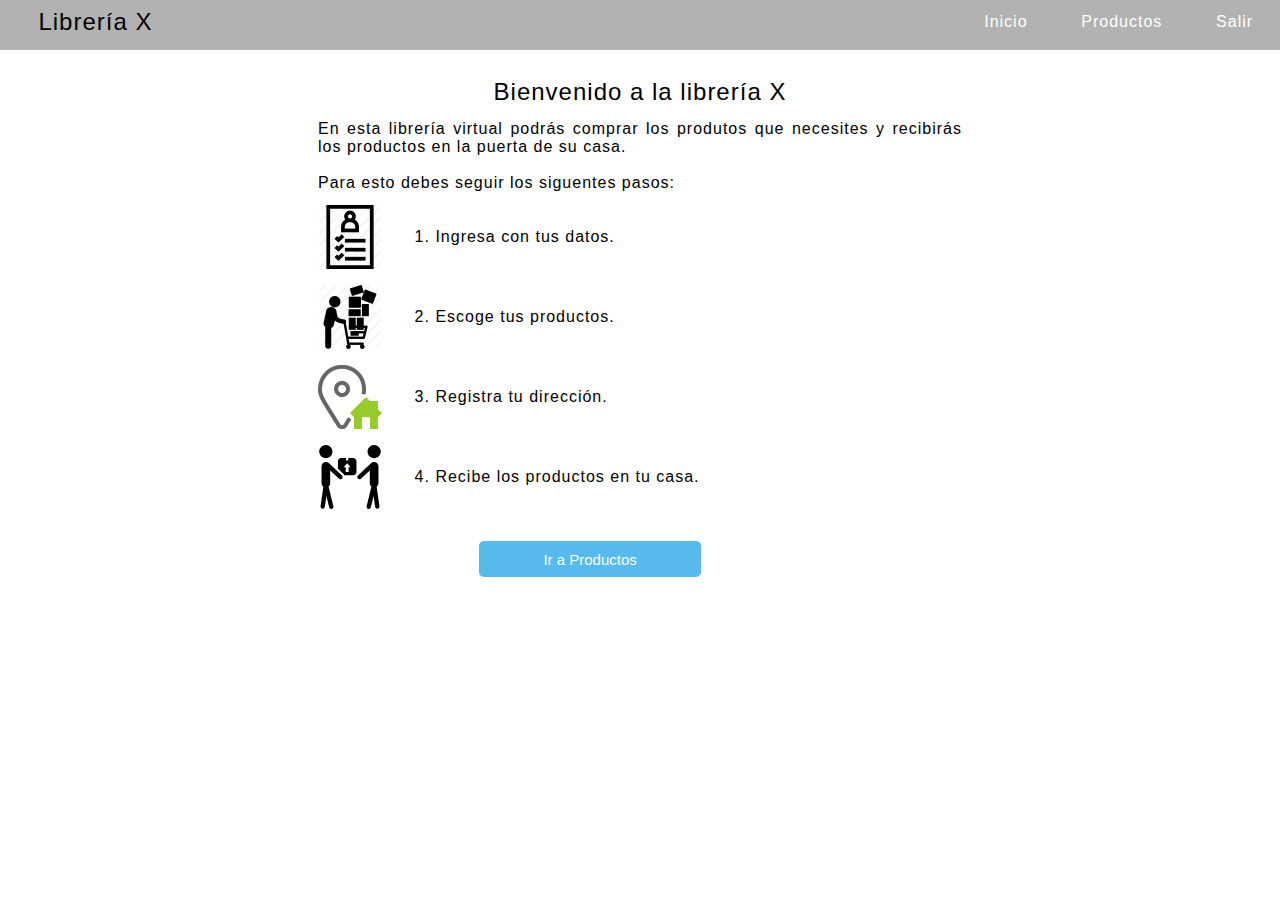
<file: index.html>
<!DOCTYPE html>
<html lang="es">
<head>
	<meta charset="utf-8">
	<meta name="viewport" content="width=device-width, initial-scale=1,maximum-scale=1">
	<title>Bienvenidos | Librería X</title>
	<link rel="stylesheet" type="text/css" href="css/landing.css">
</head>
<body>
	<nav>
		<div class="title">
			<h2>Librería X</h2>
		</div>
		<ul>
			<li><a href="index.html">Inicio</a></li>
			<li><a href="catalogo.html">Productos</a></li>
			<li><a href="#">Salir</a></li>
		</ul>
	</nav>
	<div class="clearfix"></div>
	<div class="contenedor">
		<div class="titulo">
			<h2>Bienvenido a la librería X</h2>
		</div>
		<div class="cuerpo">
			<section>
				<p>
					En esta librería virtual podrás comprar los produtos que necesites y recibirás los productos en la puerta de su casa.
				</p><br>
				<p>Para esto debes seguir los siguentes pasos: </p>

				<div class="imagen">
					<img src="img/icons/registro.png"> <p id="descripcion">1. Ingresa con tus datos.</p>
				</div>
				<div class="imagen1">
					<img src="img/icons/comprar.png"> <p id="descripcion">2. Escoge tus productos.</p>
				</div>
				<div class="imagen2">
					<img src="img/icons/direccion.png"> <p id="descripcion">3. Registra tu dirección.</p>
				</div>
				<div class="imagen3">
					<img src="img/icons/entrega.svg"> <p id="descripcion">4. Recibe los productos en tu casa.</p>
				</div>
			</section>
			<div class="btn">
				<a href="catalogo.html">Ir a Productos</a>
			</div>
		</div>
	</div>
</body>
</html>
</file>
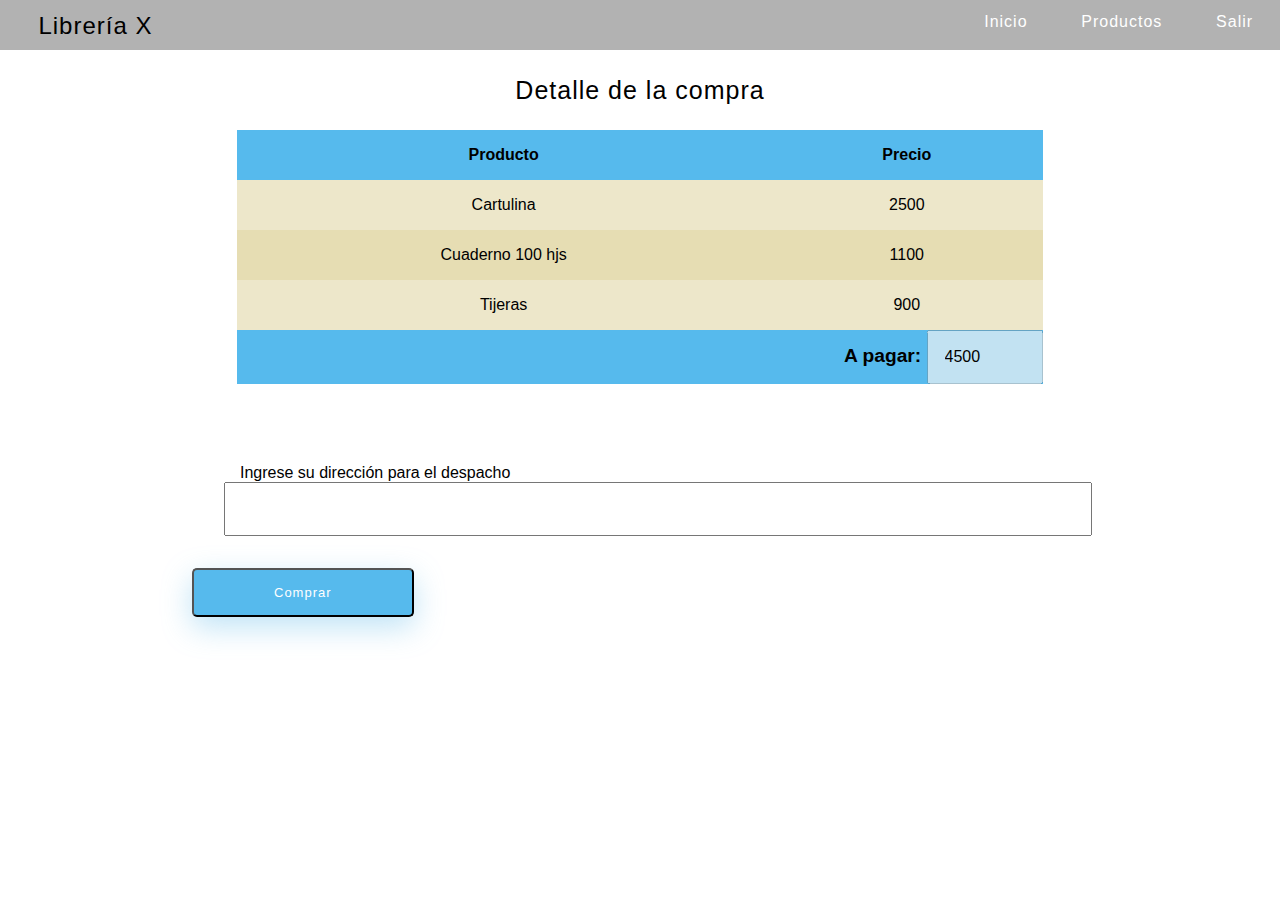
<file: detalle_compra.html>
<!DOCTYPE html>
<html lang="es">
<head>
	<meta charset="utf-8">
	<title>Detalle de Compra</title>
	<link rel="stylesheet" type="text/css" href="css/detalle.css">
</head>
<body>
	<nav>
		<div class="title">
			<h2>Librería X</h2>
		</div>
		<ul>
			<li><a href="index.html">Inicio</a></li>
			<li><a href="catalogo.html">Productos</a></li>
			<li><a href="#">Salir</a></li>
		</ul>
	</nav>
	<div class="titulo">
		<h2>Detalle de la compra</h2>
	</div>
	<div class="contenedor">
		<table class="tabla">
				<tr id="firstrow">
					<th>Producto</th>
					<th>Precio</th>
				</tr>
				<tr>
					<td>Cartulina</td>
					<td>2500</td>
				</tr>
				<tr>
					<td>Cuaderno 100 hjs</td>
					<td>1100</td>
				</tr>	
				<tr>
					<td>Tijeras</td>
					<td>900</td>
				</tr>
		</table>
		<div class="total">
			<label for="label">A pagar:</label>
			<input type="text" name="total" value="4500" readonly disabled>
		</div>
	</div>
	<div class="direccion">
		<label for="direccion">Ingrese su dirección para el despacho</label>
		<input type="text" name="direccion" required>
	</div>
	<div class="btn">
		<input type="submit" name="btn" value="Comprar" id="btn">
	</div>
</body>
</html>
</file>
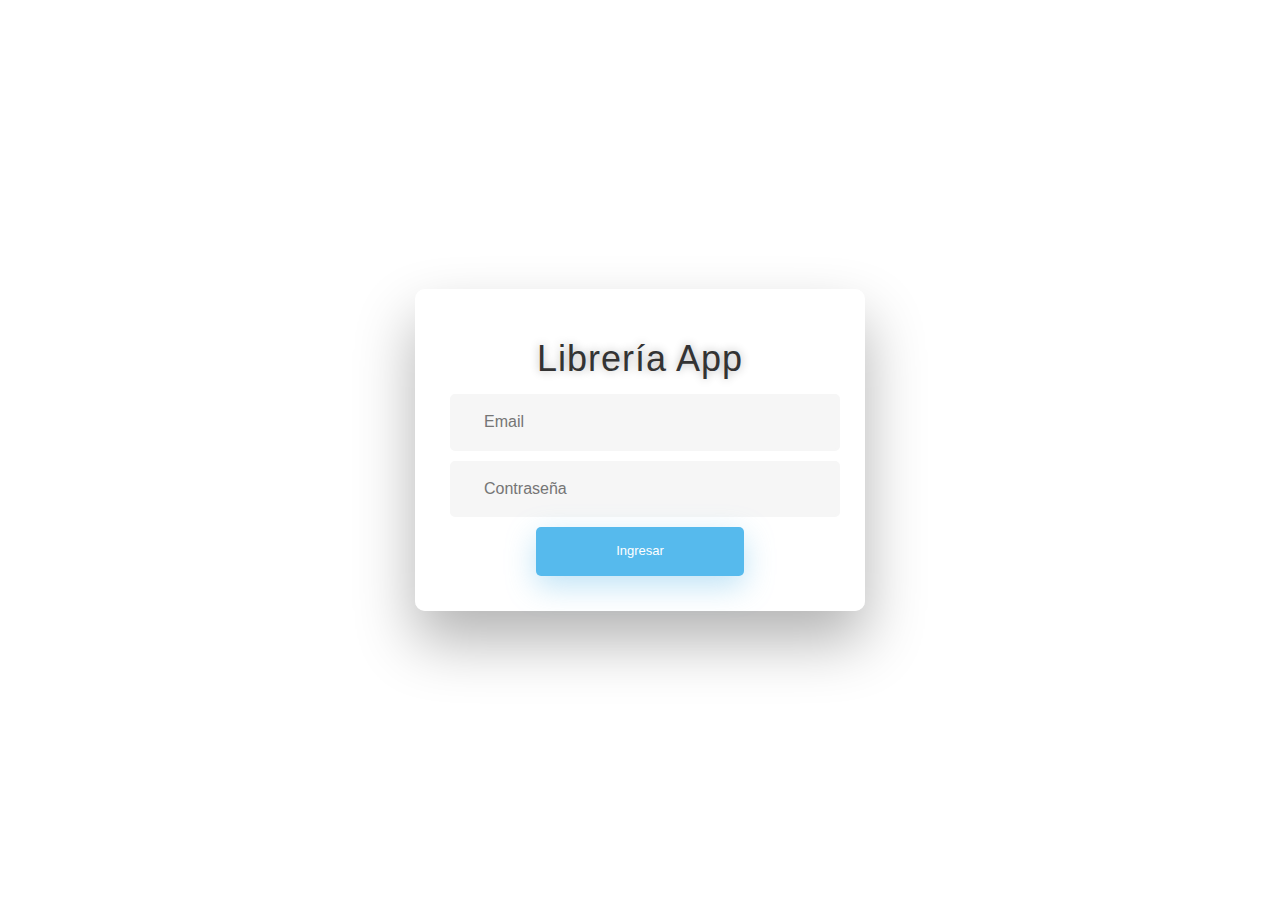
<file: login.html>
<!DOCTYPE html>
<html lang="es">
<head>
	<meta charset="utf-8">
	<title>Librería App</title>
	<link rel="stylesheet" type="text/css" href="css/login.css">
	<link rel="stylesheet" type="text/css" href="css/bootstrap.min.css">
	<script type="text/javascript" src="js/bootstrap.min.js"></script>
</head>
<body>
	<div class="wrapper fadeInDown">
		<div id="formContent">
			<div class="fadeIn first">
				<h1>Librería App</h1>
			</div>
			<form method="post">
				<input type="email" id="login" name="login" class="fadeIn second" placeholder="Email" required>
				<input type="password" id="pass" name="login" class="fadeIn third" placeholder="Contraseña" required>
				<input type="submit" name="btn" class="fadeIn fourth" value="Ingresar">
			</form>
		</div>
	</div>
</body>
</html>
</file>
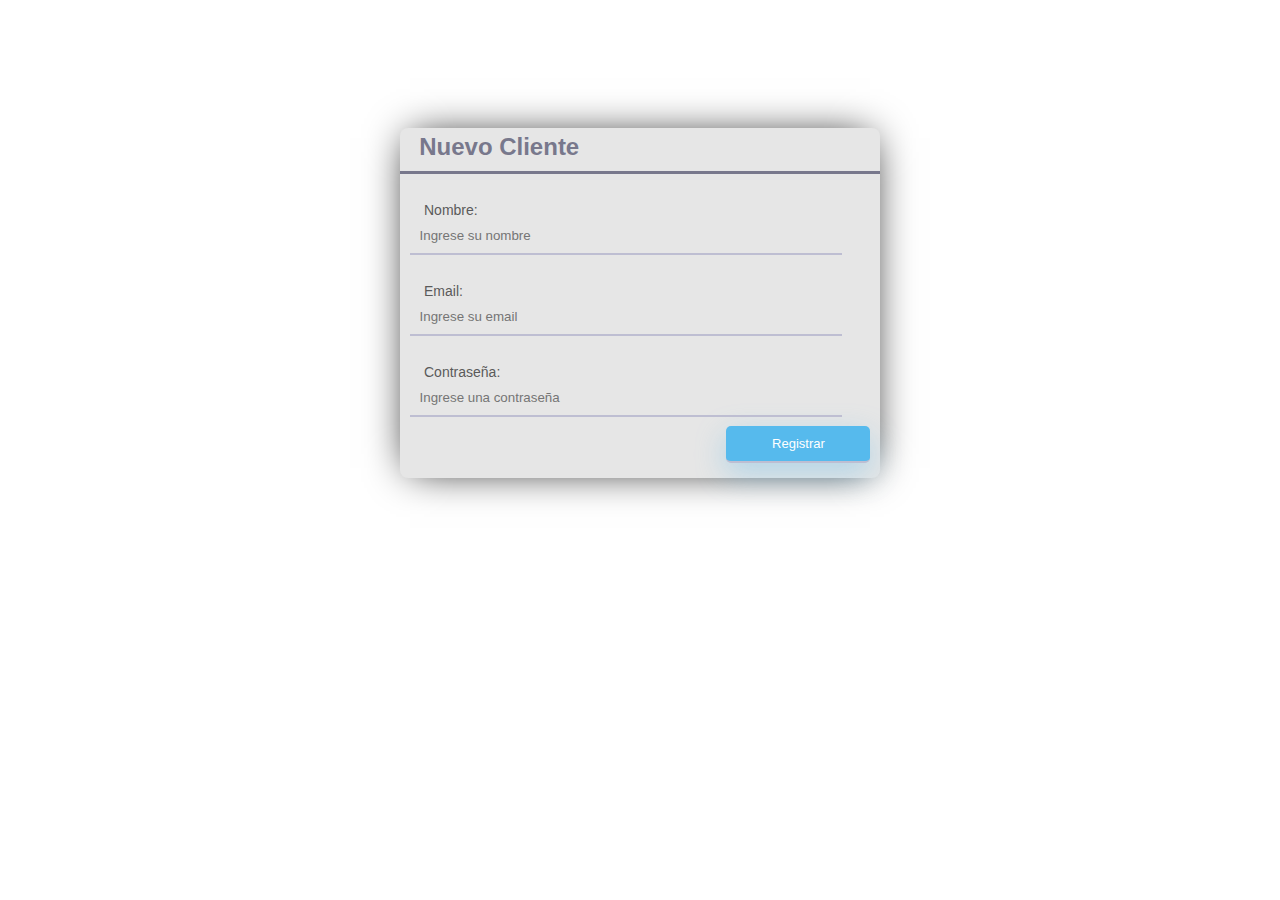
<file: nuevo_registro.html>
<!DOCTYPE html>
<html lang="es">
<head>
	<meta charset="utf-8">
	<meta name="viewport" content="width=device-width, initial-scale=1, maximum-scale=1">
	<title>Regostro de Cliente</title>
	<link rel="stylesheet" type="text/css" href="css/registro.css">
</head>
<body>
	<div class="contenedor">
		<form class="form" method="post">
			<h2>Nuevo Cliente</h2>
			<p type="Nombre:"><input type="text" name="nombre" placeholder="Ingrese su nombre" required></p>
			<p type="Email:"><input type="email" name="email" placeholder="Ingrese su email" required></p>
			<p type="Contraseña:"><input type="password" name="pass" placeholder="Ingrese una contraseña" required=""></p>
			<input type="submit" name="btn-registrar" value="Registrar" id="btn">
		</form>
	</div>
</body>
</html>
</file>
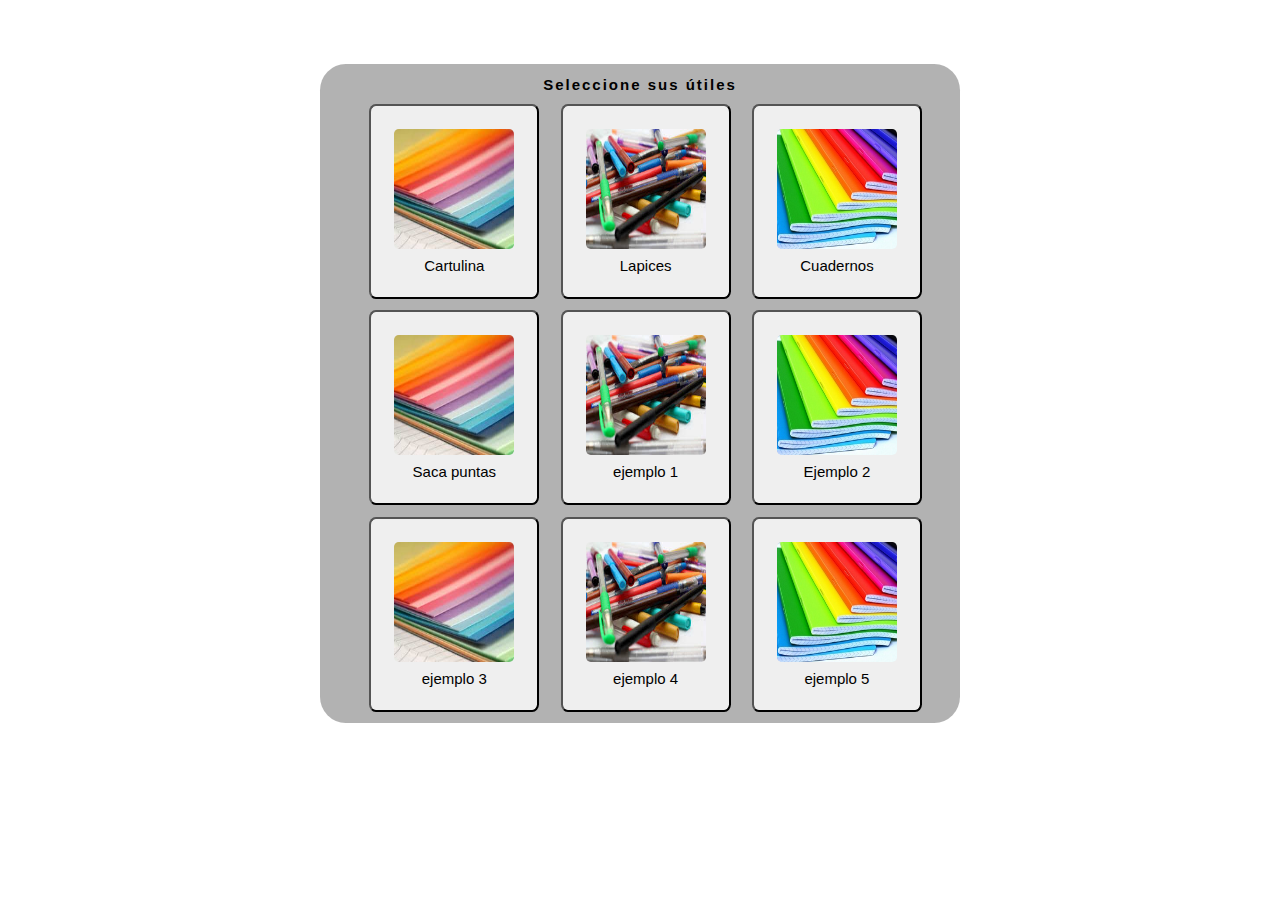
<file: utiles.html>
<!DOCTYPE html>
<html lang="es">
<head>
	<meta charset="utf-8">
	<title></title>
	<link rel="stylesheet" type="text/css" href="css/style.css">
</head>
<body>
	<div class="contenedor">
		<div class="tabla">
			<h3>Seleccione sus útiles</h3>
			<button><img src="img/cartulinas.jpeg"><br><p>Cartulina</p></button>
			<button><img src="img/lapices.jpeg"><br><p>Lapices</p></button>
			<button><img src="img/cuadernos.jpg"><br><p>Cuadernos</p></button>
			<button><img src="img/cartulinas.jpeg"><br><p>Saca puntas</p></button>
			<button><img src="img/lapices.jpeg"><br><p>ejemplo 1</p></button>
			<button><img src="img/cuadernos.jpg"><br><p>Ejemplo 2</p></button>
			<button><img src="img/cartulinas.jpeg"><br><p>ejemplo 3</p></button>
			<button><img src="img/lapices.jpeg"><br><p>ejemplo 4</p></button>
			<button><img src="img/cuadernos.jpg"><br><p>ejemplo 5</p></button>
		</div>
	</div>
</body>
</html>
</file>
<file: css/landing.css>
*{
	margin : 0;
	padding: 0;
}
body{
	font-family: verdana, sans-serif;
}
.clearfix{
	clear: both;
}
nav{
	height: 50px;
	width : auto;
	background: rgba(0,0,0,.3);
}
	nav ul{
		display        : flex;
		justify-content: flex-end;
	}
		nav ul li{
			list-style: none;
			padding   : 1.5% 3%;
			display   : inline-block;
		}
			nav ul li a{
				letter-spacing : 1px;
				color          : white;
				text-decoration: none;
			}
			nav ul li a:hover{
				color          : #1883ba;
				text-decoration: underline;
			}
.title{
	float : left;
	width : 30%;
	height: 50px;
}	
	.title h2{
		letter-spacing: 1px;
		font-weight: 100;
		padding: 2% 0 0 10%;
	}
.contenedor{
	max-width: 700px;
	margin: 0 auto;
}	
	.titulo h2{
			text-align: center;
			letter-spacing: 1px;
			font-weight   : 100;
			padding       : 4% 0 0 0;
		}
	.cuerpo{
		padding: 2% 4%;
	}
		.cuerpo section p{
			letter-spacing: 1px;
			text-align    : justify;
		}
		.cuerpo section .imagen{
			padding: 2% 0 0 0;
		}
			.cuerpo section .imagen #descripcion{
				margin: -7% 0 0 15%;
			}
		.cuerpo section .imagen1{
			padding: 6% 0 0 0;
		}
			.cuerpo section .imagen1 #descripcion{
				margin: -7% 0 0 15%;
			}
		.cuerpo section .imagen2{
			padding: 6% 0 0 0;
		}
			.cuerpo section .imagen2 #descripcion{
				margin: -7% 0 0 15%;
			}
		.cuerpo section .imagen3{
			padding: 6% 0 0 0;
		}
			.cuerpo section .imagen3 #descripcion{
				margin: -7% 0 0 15%;
			}
			.cuerpo section img{
				width : 10%;
				height: 10%;
			}
		.cuerpo section #descripcion{
			width: 50%;
		}
.btn{
	width : 50%;
	margin: 10% auto;
}
	.btn a{
		text-decoration: none;
		width          : 40%;
		font-weight    : 100;
		background     : #56baed;
		color          : white;
		padding        : 3% 20%;
		font-size      : 15px;
		border-radius  : 5px;
	}
		.btn a:hover{
			background: #39ace7;
		}
/* ########## Responsive ########## */
/* ***** 320px ***** */
@media (max-width: 320px) {
	.title{
		width  : 35%;
		padding: 3% 0;
	}
		.title h2{
			font-size: 15px;
		}
	nav ul li{
		padding: 6% 2%;
	}
		nav ul li a{
			font-size: 15px;	
		}
	.titulo h2{
		font-size : 20px;
		text-align: center;
		padding   : 1% 0 1% 0;
	}
	.cuerpo section img{
		width : 20%;
		height: 20%;
	}
	.cuerpo section .imagen{
			padding: 4% 0 0 0;
		}
			.cuerpo section .imagen #descripcion{
				font-size: 12px;
				margin   : -15% 0 0 20%;
			}
	.cuerpo section .imagen1{
			padding: 15% 0 0 0;
		}
			.cuerpo section .imagen1 #descripcion{
				text-align: left;
				width     : 60%;
				font-size : 12px;
				margin    : -15% 0 0 20%;
			}
	.cuerpo section .imagen2{
			padding: 15% 0 0 0;
		}
			.cuerpo section .imagen2 #descripcion{
				width    : 60%;
				font-size: 12px;
				margin   : -15% 0 0 20%;
			}
	.cuerpo section .imagen3{
			padding: 15% 0 0 0;
		}
			.cuerpo section .imagen3 #descripcion{
				width     : 60%;
				text-align: left;
				font-size : 12px;
				margin   : -15% 0 0 20%;
			}
	.btn{
		margin: 10% 0 4% 27%;
	}
		.btn a{
			font-weight    : 100;
			padding        : 10px;
			font-size      : 15px;
		}
}
/* ***** 480px ***** */
@media (max-width: 480px) {
	.title{
		width: 30%;
		margin: 2% 0 0 0;
	}
		.title h2{
			font-size: 16px;
		}
	nav ul li{
		padding: 4% 4% 0 0;
	}
	.cuerpo section .imagen{
		padding: 4% 0 0 0;
	}
		.cuerpo section .imagen #descripcion{
			text-align: left;
			font-size: 15px;
		}
	.cuerpo section .imagen1{
		padding: 4% 0 0 0;
	}
		.cuerpo section .imagen1 #descripcion{
			text-align: left;
			font-size: 15px;
		}
	.cuerpo section .imagen2{
		padding: 4% 0 0 0;
	}
		.cuerpo section .imagen2 #descripcion{
			text-align: left;
			font-size: 15px;
		}
	.cuerpo section .imagen3{
		padding: 4% 0 0 0;
	}
		.cuerpo section .imagen3 #descripcion{
			text-align: left;
			font-size: 15px;
		}
	.btn{
		margin-bottom: 4%;
	}
	.btn a{
		font-weight: 100;
		font-size  : 15px;
	}
}
</file>
<file: css/detalle.css>
*{
	padding    : 0;
	margin     : 0;
	font-family: verdana, sans-serif;
}
nav{
	height    : 50px;
	width     : auto;
	background: rgba(0,0,0,.3);
}
	nav .title{
		float : left;
		width : 30%;
		height: 50px;
	}
		nav .title h2{
			letter-spacing: 1px;
			font-weight   : 100;
			padding       : 3% 0 0 10%;
		}
	nav ul{
		display        : flex;
		justify-content: flex-end;
	}
		nav ul li{
			list-style: none;
			padding   : 1.5% 3%;
			display   : inline-block;
		}
			nav ul li a{
				letter-spacing : 1px;
				color          : white;
				text-decoration: none;
			}
				nav ul li a:hover{
					color          : #1883ba;
					text-decoration: underline;
				}
.titulo{
	max-width: 70%;
	margin   : 2% auto;
}
		.titulo h2{
			font-family   : verdana, sans-serif;
			font-size     : 25px;
			font-weight   : 100;
			letter-spacing: 1px;
			text-align    : center;
		}
.contenedor{
	max-width: 90%;
	margin   : 1% 0 0 5%;
}
/* ***** TABLA ***** */
.tabla{
	border-collapse: collapse;
	width          : 70%;
	margin         : 0 auto;
	text-align     : center;
	font-family    : verdana, sans-serif;
}
th, td{
	padding  : 1rem;
	font-size: 1rem;
}
tr{
	background: hsl(50, 50%, 80%);
}
tr, td{
	transition: .4s ease-in;
}
tr:first-child{
	background: #56baed;
}
tr:nth-child(even){
	background: hsla(50, 50%, 80%, 0.7);
}
td:empy{
	background: hsla(50, 25%, 60%, 0.7);
}
tr:hover:not(#firstrow), tr:hover td:empy{
	background    : #ff0;
	pointer-events: visible;
}
tr:hover:not(#firstrow){
	transform : scale(1.2);
	box-shadow: 0px 3px 7px rgba(0,0,0,0.5);
}
/* ***** FIN TABLA ***** */
.total{
	background : #56baed;
	font-size  : 1.2rem;
	font-weight: 700;
	text-align : right;
	max-width  : 70%;
	margin     : 0 auto;
}
		.total input{
			padding  : 1rem;
			font-size: 1rem;
			width    : 10%;
			color    : black;
		}
.direccion{
	border-collapse: collapse;
	width : 65%;
	margin: 5rem auto 0;
}
	.direccion label{
		font-size: 1rem;
		padding  : 1rem;
	}
	.direccion input{
		width      : 100%;
		font-family: verdana, sans-serif;
		padding    : 1rem;
		font-size  : 1rem;
	}
.btn{
	border-collapse: collapse;
	width          : 70%;
	margin         : 2rem auto 0;
}
	.btn #btn{
		font-family       : verdana, sans-serif;
		font-size         : 15px;
		letter-spacing    : 1px;
		text-align        : center;
		font-size         : 13px;
		border-radius     : 5px;
		background-color  : #56baed;
		color             : #fff;
		padding           : 15px 80px;
		box-shadow        : 0 10px 30px 0 rgba(95,186,233,0.4);
		-webkit-box-shadow: 0 10px 30px 0 rgba(95,186,233,0.4);
		-moz-box-shadow   : 0 10px 30px 0 rgba(95,186,233,0.4);
		-ms-box-shadow    : 0 10px 30px 0 rgba(95,186,233,0.4);
		-o-box-shadow     : 0 10px 30px 0 rgba(95,186,233,0.4);
	}
		.btn #btn:hover{
			background-color: #39ace7;
		}
</file>
<file: css/login.css>
*{
	padding: 0;
	margin : 0;
}
html{
	background: #56baed;
}
body{
	font-family: verdana, sans-serif;
	height     : 100vh;
}
h1{
	color         : #cccccc;
	text-shadow   : 0 0 10px rgba(0,0,0,0.3);
	letter-spacing: 1px;
	text-align    : center;
}
.wrapper{
	display        : flex;
	align-items    : center;
	flex-direction : column;
	justify-content: center;
	width          : 100%;
	min-height     : 100%;
	padding        : 20px;
}
#formContent{
	-webkit-border-radius: 10px;
	border-radius: 10px;
	background: #fffa;
	padding: 30px;
	width: 90%;
	max-width: 450px;
	position: relative;
	-webkit-box-shadow: 0 30px 60px 0 rgba(0,0,0,0.3);
	box-shadow: 0 30px 60px 0 rgba(0,0,0,0.3);
	text-align: center;
}
input[type=submit]{
	background-color     : #56baed;
	border               : none;
	color                : #fff;
	padding              : 15px 80px;
	text-align           : center;
	font-size            : 13px;
	-webkit-box-shadow   : 0 10px 30px 0 rgba(95,186,233,0.4);
	box-shadow           : 0 10px 30px 0 rgba(95,186,233,0.4);
	-moz-box-shadow      : 0 10px 30px 0 rgba(95,186,233,0.4);
	-ms-box-shadow       : 0 10px 30px 0 rgba(95,186,233,0.4);
	-o-box-shadow        : 0 10px 30px 0 rgba(95,186,233,0.4);
	border-radius        : 5px;
	-webkit-border-radius: 5px;
	margin               : 5px;
}
input[type=submit]:hover{
	background-color: #39ace7;
}
input[type=email], input[type=password]{
	background-color     : #f6f6f6;
	border               : none;
	color                : #0d0d0d;
	padding              : 15px 32px;
	display              : inline-block;
	font-size            : 16px;
	width                : 100%;
	border               : 2px solid #f6f6f6;
	margin               : 5px;
	border-radius        : 5px;
	-webkit-border-radius: 5px;
}
input[type=text]:focus, input[type=password]:focus{
	background-color: #fff;
	border-bottom   : 2px solid #5fbae9;
}
input[type=text]:placeholder, input[type=password]:placeholder{
	color: #ccc;
}
</file>
<file: css/registro.css>
*{
	margin : 0;
	padding: 0;
}
body{
	font-family: verdana, sans-serif;
}
.contenedor{
	max-width : 600px;
	margin-top: 10% !important;
	margin    : 0 auto;
}
	.form{
		margin            : 0 auto;
		width             : 80%;
		height            : 350px;
		background        : #e6e6e6;
		border-radius     : 8px;
		box-shadow        : 0 0 40px -10px #000;
		-webkit-box-shadow: 0 0 40px -10px #000;
		-moz-box-shadow   : 0 0 40px -10px #000;
		box-sizing        : border-box;
		-webkit-box-sizing: border-box;
		-moz-box-sizing   : border-box;
	}
	h2{
		color        : #78788c;
		padding      : 1% 0 10px 4%;
		border-bottom: 3px solid #78788c;
	}
	input{
		width             : 90%;
		margin            : 0 0 0 2%;
		padding           : 10px;
		box-sizing        : border-box;
		-webkit-box-sizing: border-box;
		-moz-box-sizing   : border-box;
		background        : none;
		outline           : none;
		resize            : none;
		border            : 0;
		transition        : all .3s;
		border-bottom     : 2px solid #bebed2;
	}
		input:focus{
			border-bottom: 2px solid #78788c;
		}
	p:before{
		content  : attr(type);
		display  : block;
		margin   : 28px 5% 0;
		font-size: 14px;
		color    : #5a5a5a;
	}
	#btn{
		width             : 30%;
		float             : right;
		margin            : 2% 2% 0 0;
		background        : #56baed;
		color             : white;
		cursor            : pointer;
		font-size         : 13px;
		border-radius     : 5px;
		box-shadow        : 0 10px 30px 0 rgba(95,186,233,0.4);
		-webkit-box-shadow: 0 10px 30px 0 rgba(95,186,233,0.4);
		-moz-box-shadow   : 0 10px 30px 0 rgba(95,186,233,0.4);
		-ms-box-shadow    : 0 10px 30px 0 rgba(95,186,233,0.4);
		-o-box-shadow     : 0 10px 30px 0 rgba(95,186,233,0.4);
	}
		#btn:hover{
			background: #39ace7;
		}
</file>
<file: css/style.css>
*{
	padding: 0;
	margin: 0;
}
.contenedor{
	width: 50%;
	border-radius: 4%;
	background-color: rgba(0,0,0,0.3);
	margin: 5% 0 0 25%;
}
.contenedor .tabla{
	width: 90%;
	margin: 2% 0 0 5%;
}
.contenedor .tabla h3{
	font-family: verdana, sans-serif;
	font-size: 15px;
	letter-spacing: 2px;
	text-align: center;
	margin: 0 0 2% 0;
	padding: 2% 0 0 0;
}
.contenedor .tabla button{
	padding: 4% 4%;
	margin: 0 0 2% 3%;
	border-radius: 4%;
}
.contenedor .tabla button img{
	width: 120px;
	height: 120px;
	border-radius: 4%;
}
.contenedor .tabla button p{
	padding: 4% 4% 0 4%;
	font-family: verdana, sans-serif;
	font-size: 15px;
}
</file>
